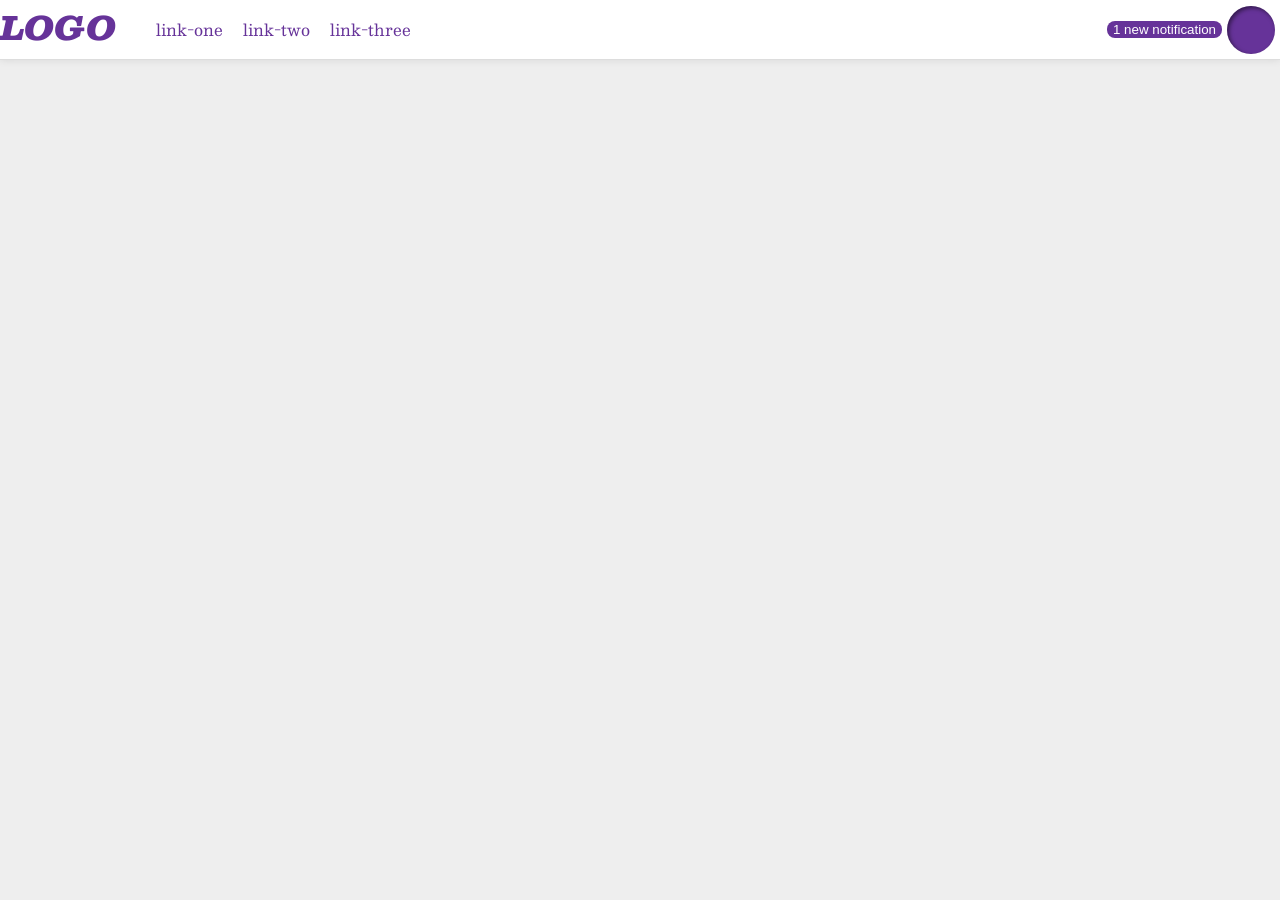
<file: foundations/flex/03-flex-header-2/index.html>
<!DOCTYPE html>
<html lang="en">
  <head>
    <meta charset="UTF-8">
    <meta http-equiv="X-UA-Compatible" content="IE=edge">
    <meta name="viewport" content="width=device-width, initial-scale=1.0">
    <title>Flex Header 2</title>
    <link rel="stylesheet" href="style.css">
  </head>
  <body>
    <div class="header">
        <div class="leftSideHeader">
          <div class="logo">
          LOGO
        </div>
        <ul class="links">
          <li><a href="https://google.com">link-one</a></li>
          <li><a href="https://google.com">link-two</a></li>
          <li><a href="https://google.com">link-three</a></li>
        </ul>
      </div>
      <div class="rightSideHeader">
        <button class="notifications">
        1 new notification
        </button>
        <div class="profile-image"></div>
      </div>
    </div>
  </body>
</html>
</file>
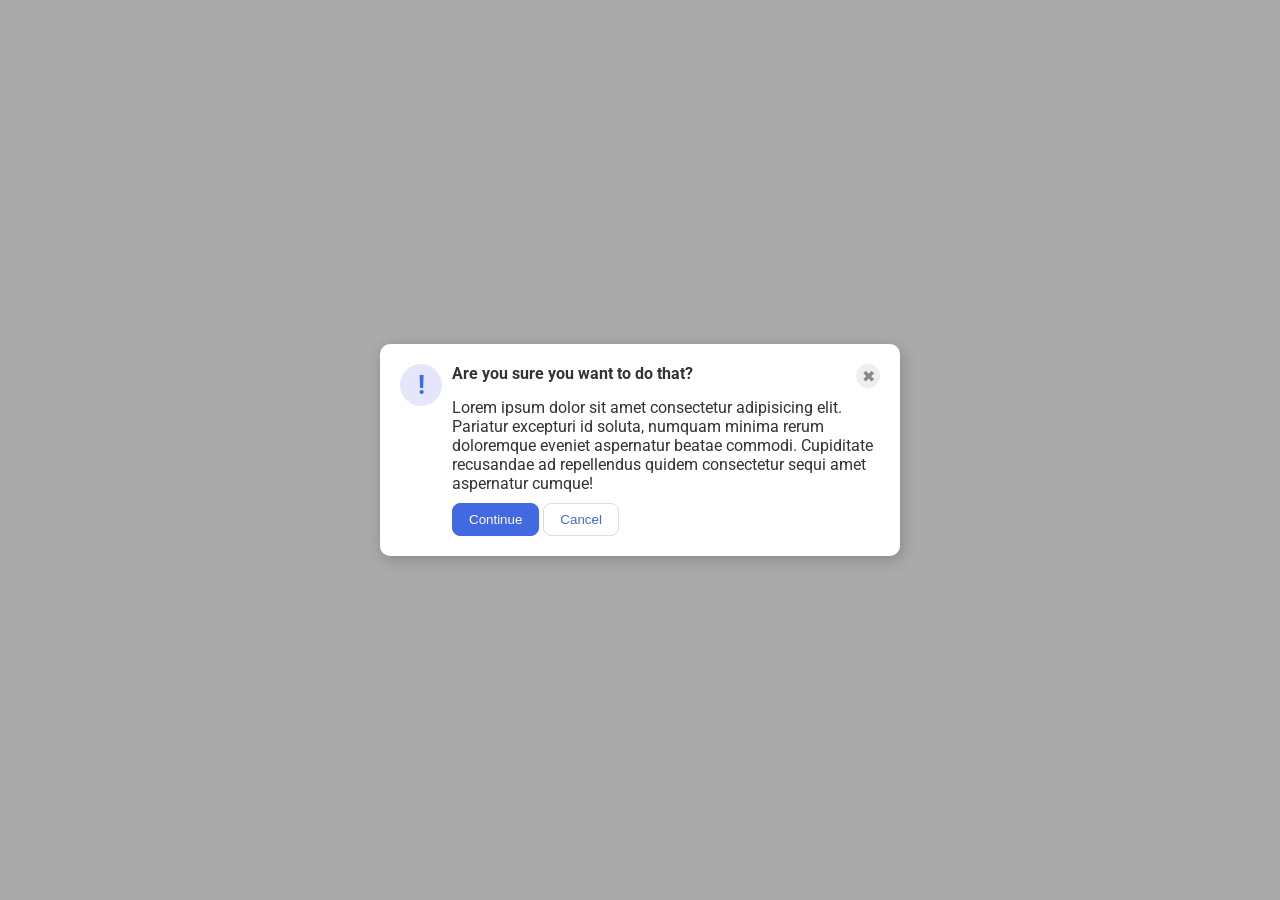
<file: foundations/flex/05-flex-modal/index.html>
<!DOCTYPE html>
<html lang="en">
  <head>
    <meta charset="UTF-8">
    <meta http-equiv="X-UA-Compatible" content="IE=edge">
    <meta name="viewport" content="width=device-width, initial-scale=1.0">
    <link rel="stylesheet" href="style.css">
    <title>Modal</title>
  </head>
  <body>
    <div class="modal">
      <div>
        <div class="icon">!</div>
      </div>
      <div class="content">
        <div>
          <div class="header">Are you sure you want to do that?</div>
          <button class="close-button">✖</button>
        </div>
        <div class="text">Lorem ipsum dolor sit amet consectetur adipisicing elit. Pariatur excepturi id soluta, numquam minima rerum doloremque eveniet aspernatur beatae commodi. Cupiditate recusandae ad repellendus quidem consectetur sequi amet aspernatur cumque!</div>
        <button class="continue">Continue</button>
        <button class="cancel">Cancel</button>
      </div>
    </div>
  </body>
</html>
</file>
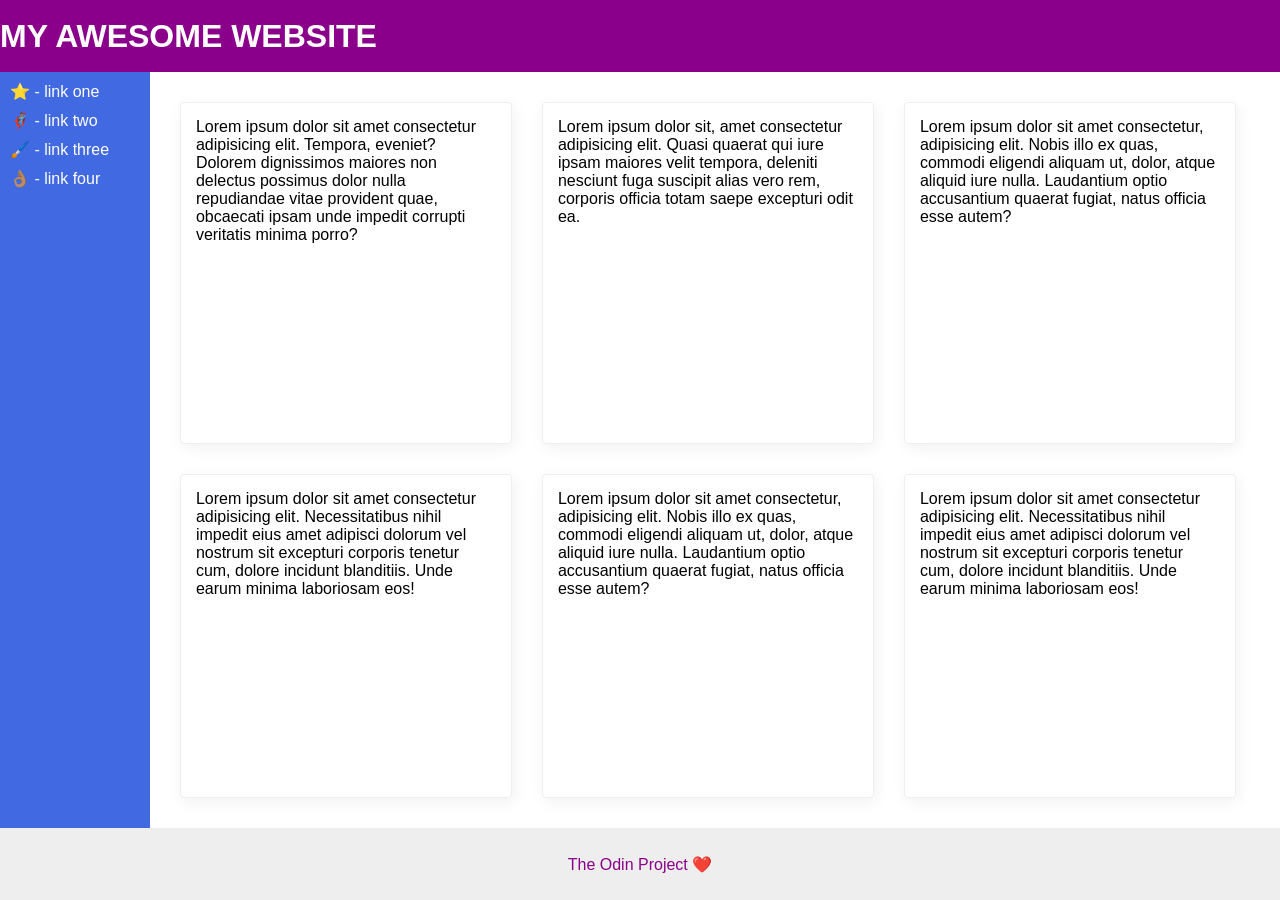
<file: foundations/flex/07-flex-layout-2/index.html>
<!DOCTYPE html>
<html lang="en">
  <head>
    <meta charset="UTF-8">
    <meta http-equiv="X-UA-Compatible" content="IE=edge">
    <meta name="viewport" content="width=device-width, initial-scale=1.0">
    <title>The Holy Grail</title>
    <link rel="stylesheet" href="style.css">
  </head>
  <body>
    <div class="header">
      <h1>MY AWESOME WEBSITE</h1>
    </div>
    
    <div class="main">
      <div class="sidebar">
      <ul>
        <li><a href="#">⭐ - link one</a></li>
        <li><a href="#">🦸🏽‍♂️ - link two</a></li>
        <li><a href="#">🖌️ - link three</a></li>
        <li><a href="#">👌🏽 - link four</a></li>
      </ul>
    </div>

    <div class="paragraphs">
      <div class="card">Lorem ipsum dolor sit amet consectetur adipisicing elit. Tempora, eveniet? Dolorem dignissimos maiores non delectus possimus dolor nulla repudiandae vitae provident quae, obcaecati ipsam unde impedit corrupti veritatis minima porro?</div>
      <div class="card">Lorem ipsum dolor sit, amet consectetur adipisicing elit. Quasi quaerat qui iure ipsam maiores velit tempora, deleniti nesciunt fuga suscipit alias vero rem, corporis officia totam saepe excepturi odit ea.</div>
      <div class="card">Lorem ipsum dolor sit amet consectetur, adipisicing elit. Nobis illo ex quas, commodi eligendi aliquam ut, dolor, atque aliquid iure nulla. Laudantium optio accusantium quaerat fugiat, natus officia esse autem?</div>
      <div class="card">Lorem ipsum dolor sit amet consectetur adipisicing elit. Necessitatibus nihil impedit eius amet adipisci dolorum vel nostrum sit excepturi corporis tenetur cum, dolore incidunt blanditiis. Unde earum minima laboriosam eos!</div>
      <div class="card">Lorem ipsum dolor sit amet consectetur, adipisicing elit. Nobis illo ex quas, commodi eligendi aliquam ut, dolor, atque aliquid iure nulla. Laudantium optio accusantium quaerat fugiat, natus officia esse autem?</div>
      <div class="card">Lorem ipsum dolor sit amet consectetur adipisicing elit. Necessitatibus nihil impedit eius amet adipisci dolorum vel nostrum sit excepturi corporis tenetur cum, dolore incidunt blanditiis. Unde earum minima laboriosam eos!</div>
    </div>
    </div>
    
    <div class="footer">
      <div>The Odin Project ❤️</div>
    </div>
  </body>
</html>
</file>
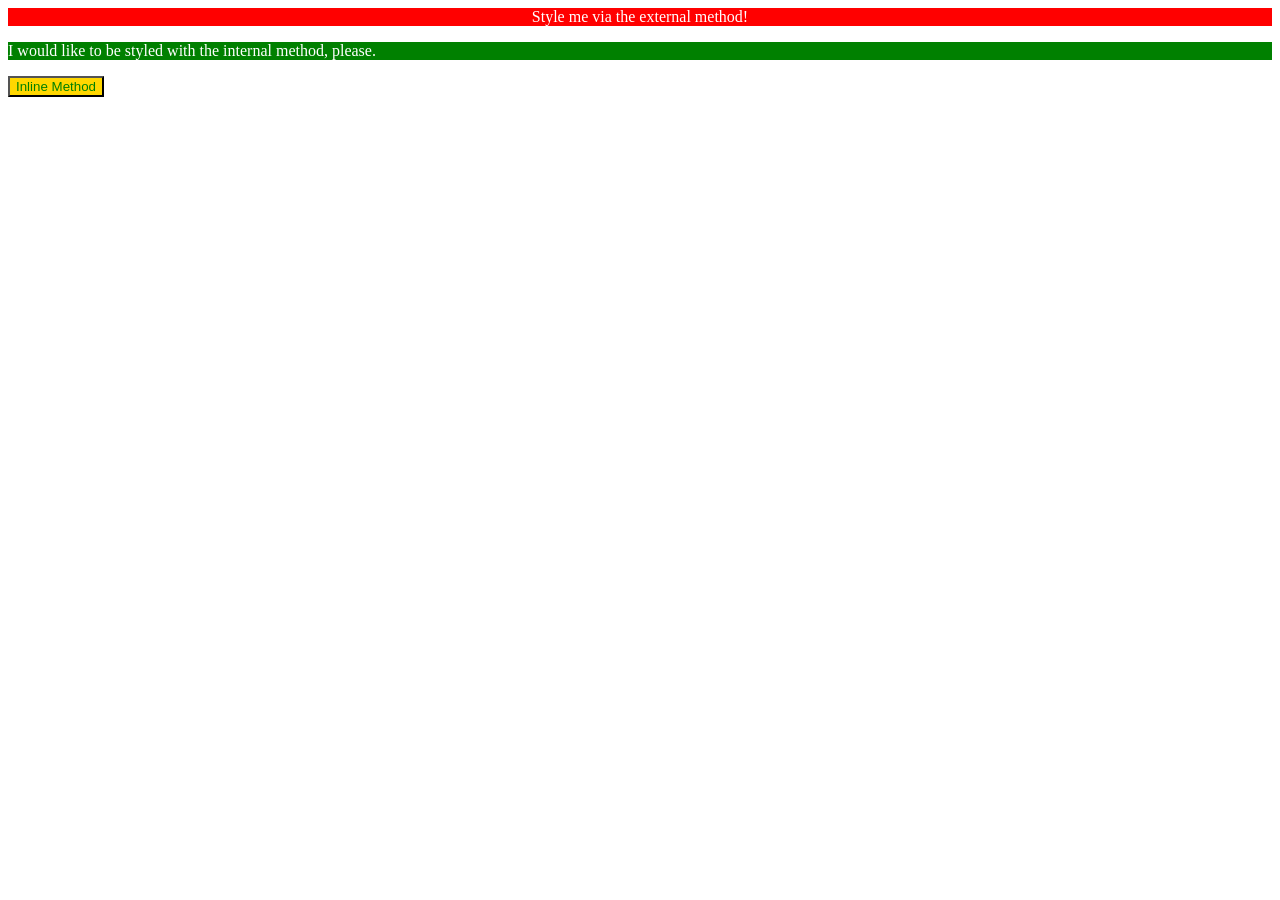
<file: foundations/intro-to-css/01-css-methods/index.html>
<!DOCTYPE html>
<html lang="en">
  <head>
    <meta charset="UTF-8">
    <meta http-equiv="X-UA-Compatible" content="IE=edge">
    <meta name="viewport" content="width=device-width, initial-scale=1.0">
    <link rel="stylesheet" href="css/style.css">
    <style>
      p {
        color: white;
        background-color: green;
        
      }
    </style>
    <title>Methods for Adding CSS</title>
  </head>
  <body>
    <div>Style me via the external method!</div>
    <p>I would like to be styled with the internal method, please.</p>
    <button style="background:gold; color: green;">Inline Method</button>
  </body>

</html>
</file>
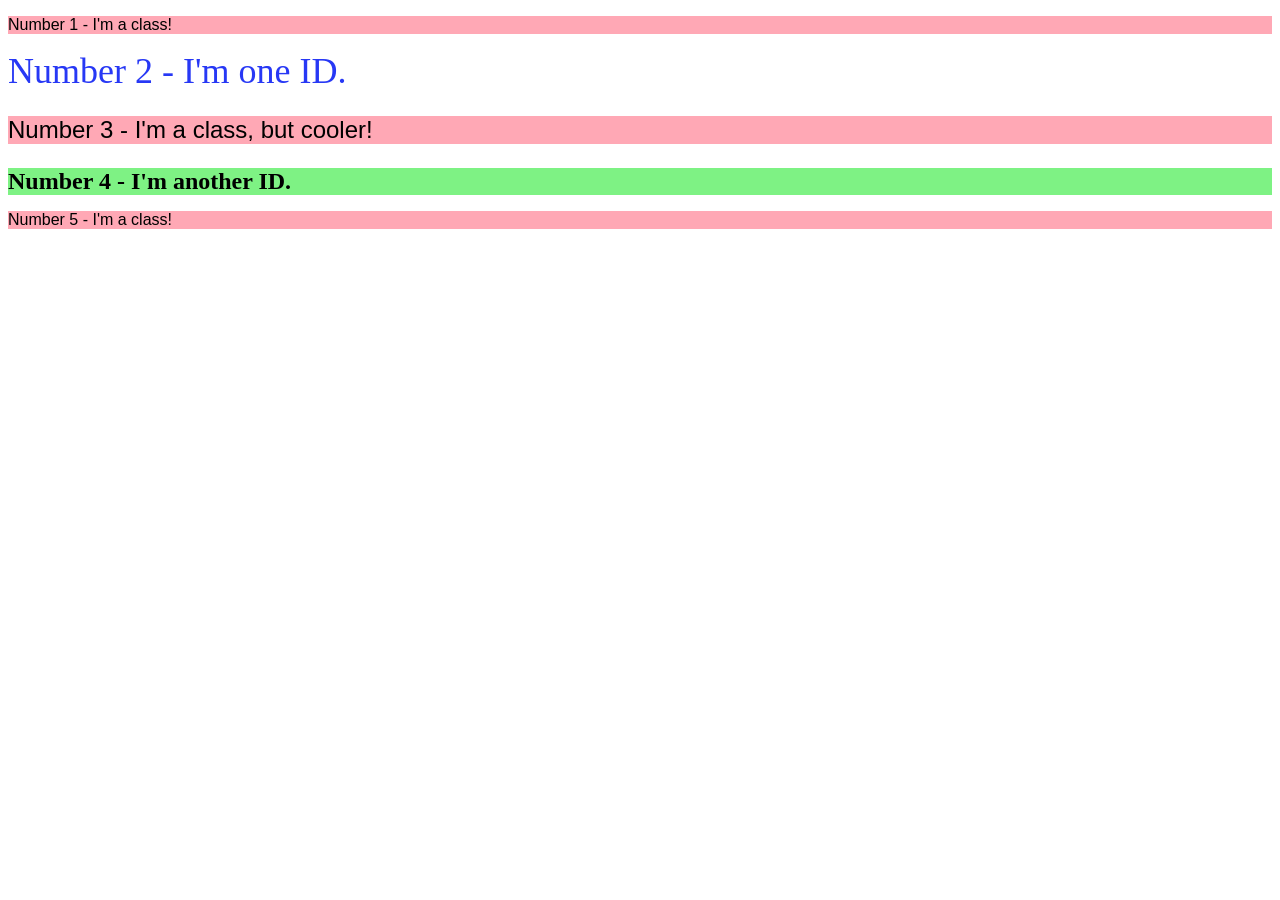
<file: foundations/intro-to-css/02-class-id-selectors/index.html>
<!DOCTYPE html>
<html lang="en">
  <head>
    <meta charset="UTF-8">
    <meta http-equiv="X-UA-Compatible" content="IE=edge">
    <meta name="viewport" content="width=device-width, initial-scale=1.0">
    <title>Class and ID Selectors</title>
    <link rel="stylesheet" href="style.css">
  </head>
  <body>
    <p class=" first oddNumber">Number 1 - I'm a class!</p>
    <div class="second ">Number 2 - I'm one ID.</div>
    <p class="third oddNumber">Number 3 - I'm a class, but cooler!</p>
    <div class="fourth ">Number 4 - I'm another ID.</div>
    <p class="fifth oddNumber">Number 5 - I'm a class!</p>
  </body>
</html>
</file>
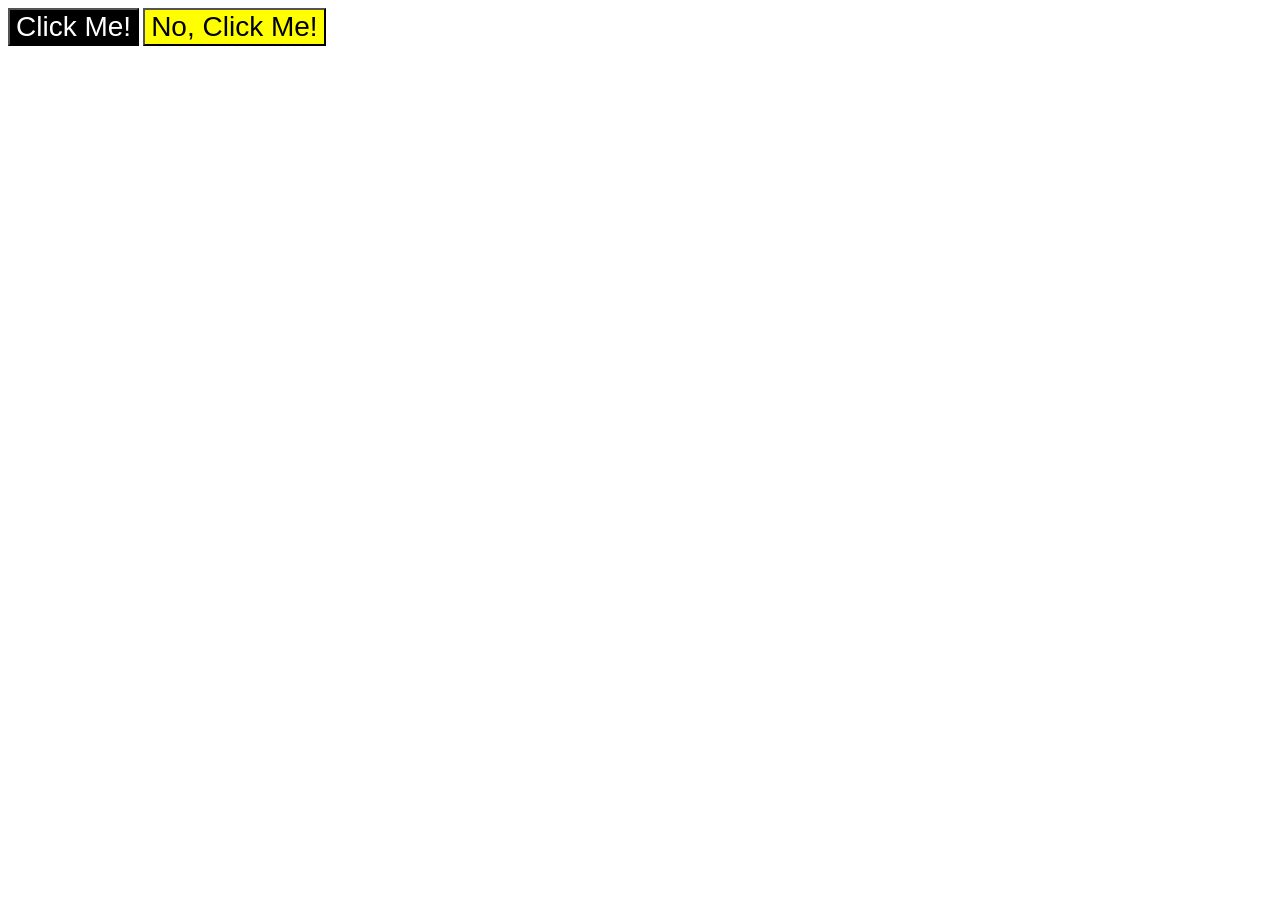
<file: foundations/intro-to-css/03-grouping-selectors/index.html>
<!DOCTYPE html>
<html lang="en">
  <head>
    <meta charset="UTF-8">
    <meta http-equiv="X-UA-Compatible" content="IE=edge">
    <meta name="viewport" content="width=device-width, initial-scale=1.0">
    <title>Grouping Selectors</title>
    <link rel="stylesheet" href="style.css">
  </head>
  <body>
    <button class="first btn ">Click Me!</button>
    <button class="second btn">No, Click Me!</button>
  </body>
</html>
</file>
<file: foundations/flex/03-flex-header-2/style.css>
/* this is some magical font-importing.  
you'll learn about it later. */
@import url('https://fonts.googleapis.com/css2?family=Besley:ital,wght@0,400;1,900&display=swap');

body {
  margin: 0;
  background: #eee;
  font-family: Besley, serif;
}

.header {
  background: white;
  border-bottom: 1px solid #ddd;
  box-shadow: 0 0 8px rgba(0,0,0,.1);
}

.profile-image {
  background: rebeccapurple;
  box-shadow: inset 2px 2px 4px rgba(0,0,0,.5);
  border-radius: 50%;
  width: 48px;
  height: 48px;
}

.logo {
  color: rebeccapurple;
  font-size: 32px;
  font-weight: 900;
  font-style: italic;
}

button {
  border: none;
  border-radius: 8px;
  background: rebeccapurple;
  color: white;
  
}

a {
  /* this removes the line under our links */
  text-decoration: none;
  color: rebeccapurple;
}

ul {
  list-style-type: none;
}


.header, .leftSideHeader,  ul {
  display: flex;
}
li {
  margin-right: 20px;
}

.header {
  justify-content: space-between;
}

.rightSideHeader {
  display: flex;
  justify-content: center;
  align-items: center;
  gap: 5px;
  margin: 5px;
}
</file>
<file: foundations/flex/05-flex-modal/style.css>
@import url('https://fonts.googleapis.com/css2?family=Roboto:wght@400;700&display=swap');

html, body {
  height: 100%;
}

body {
  font-family: Roboto, sans-serif;
  margin: 0;
  background: #aaa;
  color: #333;
  /* I'll give you this one for free lol */
  display: flex;
  align-items: center;
  justify-content: center;
}

.modal {
  background: white;
  width: 480px;
  border-radius: 10px;
  box-shadow: 2px 4px 16px rgba(0,0,0,.2);
}

.icon {
  color: royalblue;
  font-size: 26px;
  font-weight: 700;
  background: lavender;
  width: 42px;
  height: 42px;
  border-radius: 50%;
  display: flex;
  align-items: center;
  justify-content: center;
  margin-right: 10px;
}

.close-button {
  background: #eee;
  border-radius: 50%;
  color: #888;
  font-weight: 400;
  font-size: 16px;
  height: 24px;
  width: 24px;
  display: flex;
  align-items: center;
  justify-content: center;
  border: 1px solid #eee;
  padding: 0;
}

button {
  cursor: pointer;
  padding: 8px 16px;
  border-radius: 8px;
}

button.continue {
  background: royalblue;
  border: 1px solid royalblue;
  color: white;
}

button.cancel {
  background: white;
  border: 1px solid #ddd;
  color: royalblue;
}

.modal {
  display: flex;
  padding: 20px;
}

.content > div {
  display: flex;
  justify-content: space-between;
}
.content .header{
  font-weight: bold;
}

.text {
  padding: 10px 0;
}
</file>
<file: foundations/flex/07-flex-layout-2/style.css>
body {
  font-family: -apple-system, BlinkMacSystemFont, 'Segoe UI', Roboto, Oxygen, Ubuntu, Cantarell, 'Open Sans', 'Helvetica Neue', sans-serif;
  margin: 0;
  min-height: 100vh;
}

.header {
  height: 72px;
  background: darkmagenta;
  color: white;
}

.footer {
  height: 72px;
  background: #eee;
  color: darkmagenta;
}

.sidebar {
  width: 300px;
  background: royalblue;
  box-sizing: border-box;
}

.card {
  border: 1px solid #eee;
  box-shadow: 2px 4px 16px rgba(0,0,0,.06);
  border-radius: 4px;
}

/* layout  */

body {
  display: flex;
  flex-direction: column;
  
}



.main{
  display: flex;
  flex: auto;

}

.paragraphs {
  display: flex;
  flex-wrap: wrap;
  gap: 30px;
  padding: 30px;
}

.paragraphs > div {
  width: 300px;
  padding: 15px;
  
}

/* style  */

.header {
  display: flex;
  align-items: center;
}

a {
  text-decoration: none;
  color: white;
}

ul {
  margin: 0;
  padding: 0;
  
}

li {
  margin: 10px;
  list-style: none;

}

.footer {
  display: flex;
  justify-content: center;
  align-items: center;
}
</file>
<file: foundations/intro-to-css/01-css-methods/css/style.css>
div {
    color: white;
    background: red;
    text-align: center;
}
</file>
<file: foundations/intro-to-css/02-class-id-selectors/style.css>
/* Add CSS Styling */
.oddNumber {
    background-color: #FFA8B5;
    font-family: Verdana, Geneva, Tahoma, sans-serif;

}

.second {
    color:  #2738F5;
    font-size: 36px;
}

.third {
    font-size: 24px;
}

.fourth {
    background-color: #7EF284;
    font-size: 24px;
    font-weight: bold;
}
</file>
<file: foundations/intro-to-css/03-grouping-selectors/style.css>
/* Add CSS Styling */
button {
    font-size: 28px;
    font-family:  Helvetica,'Times New Roman', Times, serif;
}

.first {
    background-color: black;
    color: white;
}

.second {
    background-color: yellow;
}
</file>
